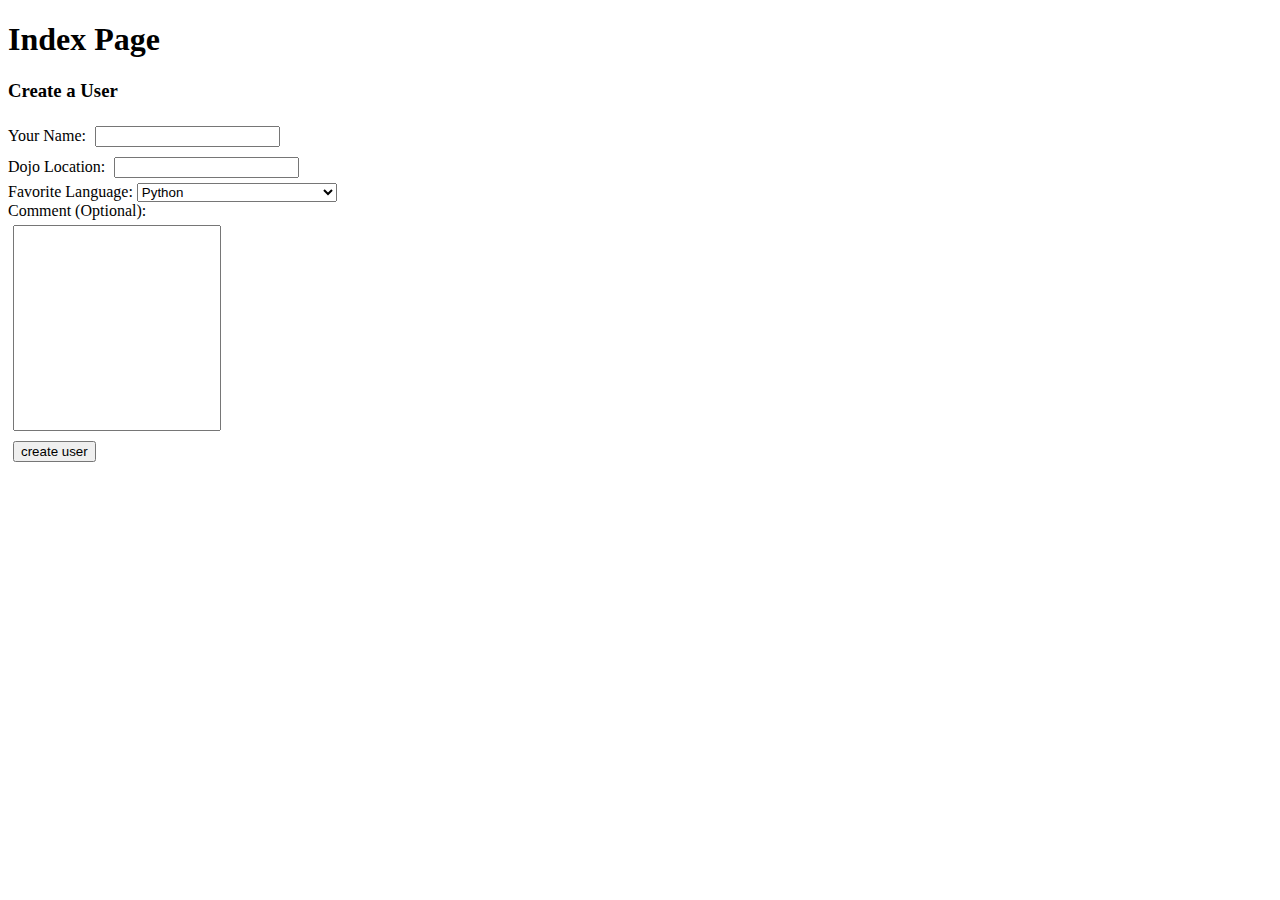
<file: survey 3/templates/survey_index.html>
<!DOCTYPE html>
<html>
<head>
	<title>Form Test Index</title>
</head>
<body>
    <h1>Index Page</h1>
    <h3>Create a User</h3>

    <form action='/results' method='post'>
          Your Name: <input type='text' name='name'> <br>
          Dojo Location: <input type='text' name='location'> <br>
          Favorite Language: 
          <select id='language' name='language' style="width: 200px"> 
          <option value="Python">Python</option>
        <option value="JavaScript">JS</option>
        <option value="Ruby">Ruby</option>
        </select>
          <br>
          Comment (Optional): <input style ='height:200px; width: 200px' type="text" name="comment">
          <br>
          <input type='submit' value='create user'>
    </form>
</body>

<style>
	form{
		width: 350px;
	}
    
	input{
		margin: 5px;
	}


</html>
</file>
